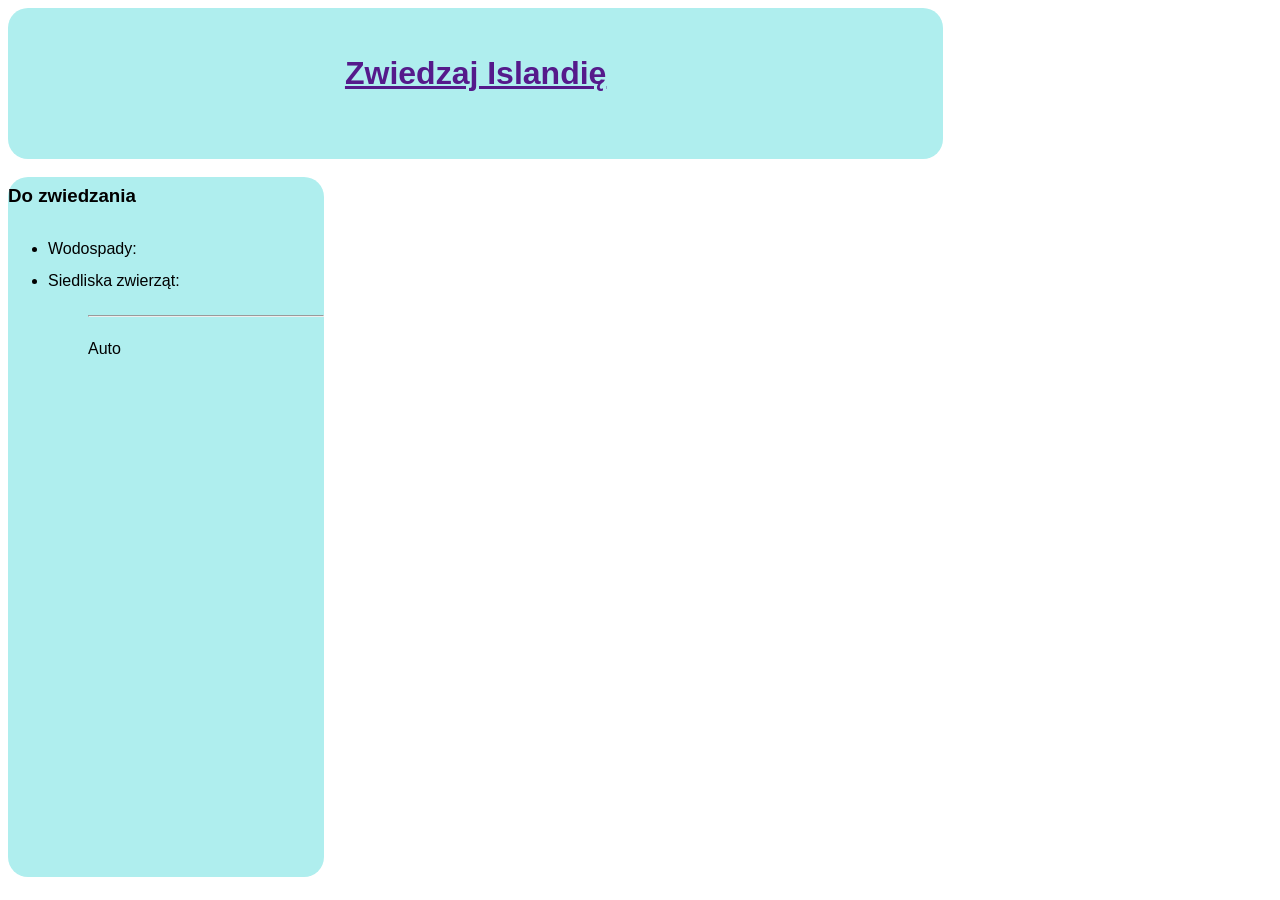
<file: 16.10/index.html>
<!DOCTYPE html>
<html lang="pl">
<head>
    <meta charset="UTF-8">
    <title>Islandia</title>
    <link rel="stylesheet" href="styl.css">
</head>
<body>

<header>
    <h1><a href="">Zwiedzaj Islandię</a></h1>
</header>

<aside>
    <h3>Do zwiedzania</h3>
    <ul>
        <li>Wodospady:
            <ol>
               
            </ol>
        </li>
        <li>Siedliska zwierząt:
            <ol>
              
    </section>
</main>

<footer>
    <hr>
    <p>Auto</p>
</footer>

</body>
</html>
</file>
<file: 16.10/styl.css>
* {
    font-family: "Comic Sans MS", sans-serif;
}

header, main {
    width: 70%;
    text-align: center;
}

header, aside {
    background-color: PaleTurquoise;
    border-radius: 20px;
}

header {
    height: 100px;
    padding: 2%;
}

aside {
    width: 25%;
    height: 700px;
    line-height: 2;
}

footer {
    padding-top: 10px;
}

section {
    border: 1px dashed DimGray;
    margin: 10px 50px;
    height: 400px;
    overflow: auto;
}

.miniatura {
    height: 200px;
    padding: 10px;
    opacity: 0.8;
    transition: opacity 1s;
}

.miniatura:hover {
    opacity: 1;
}
</file>
